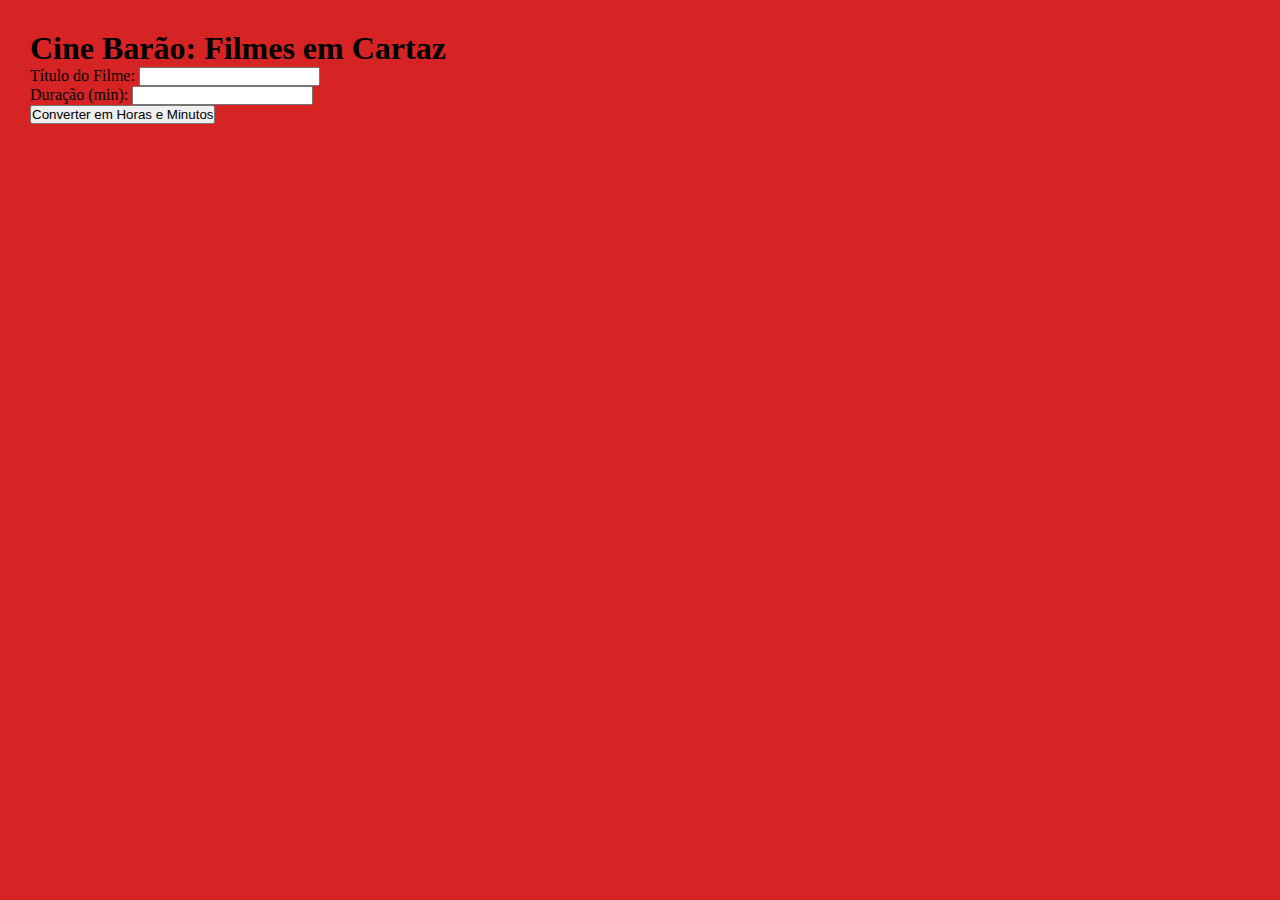
<file: index.html>
<!DOCTYPE html>
<html lang="pt-br">

<head>
<meta charset="UTF-8">
<meta name="viewport" content="width=device-width, initial-scale=1.0">
<meta http-equiv="X-UA-Compatible" content="ie=edge">
<link rel="stylesheet" href="style.css">
<title>Atividade 2</title>
</head>

<body>
<h1>Cine Barão: Filmes em Cartaz</h1>
<form>

<p> Título do Filme:
<input type="text" id="inTitulo" required>
</p>

<p> Duração (min):
<input type="number" id="inDuracao" required>
</p>

<input type="submit" value="Converter em Horas e Minutos">
</form>
<h3></h3>
<h4></h4>
<script src="main.js"></script>
</body>

</html>
</file>
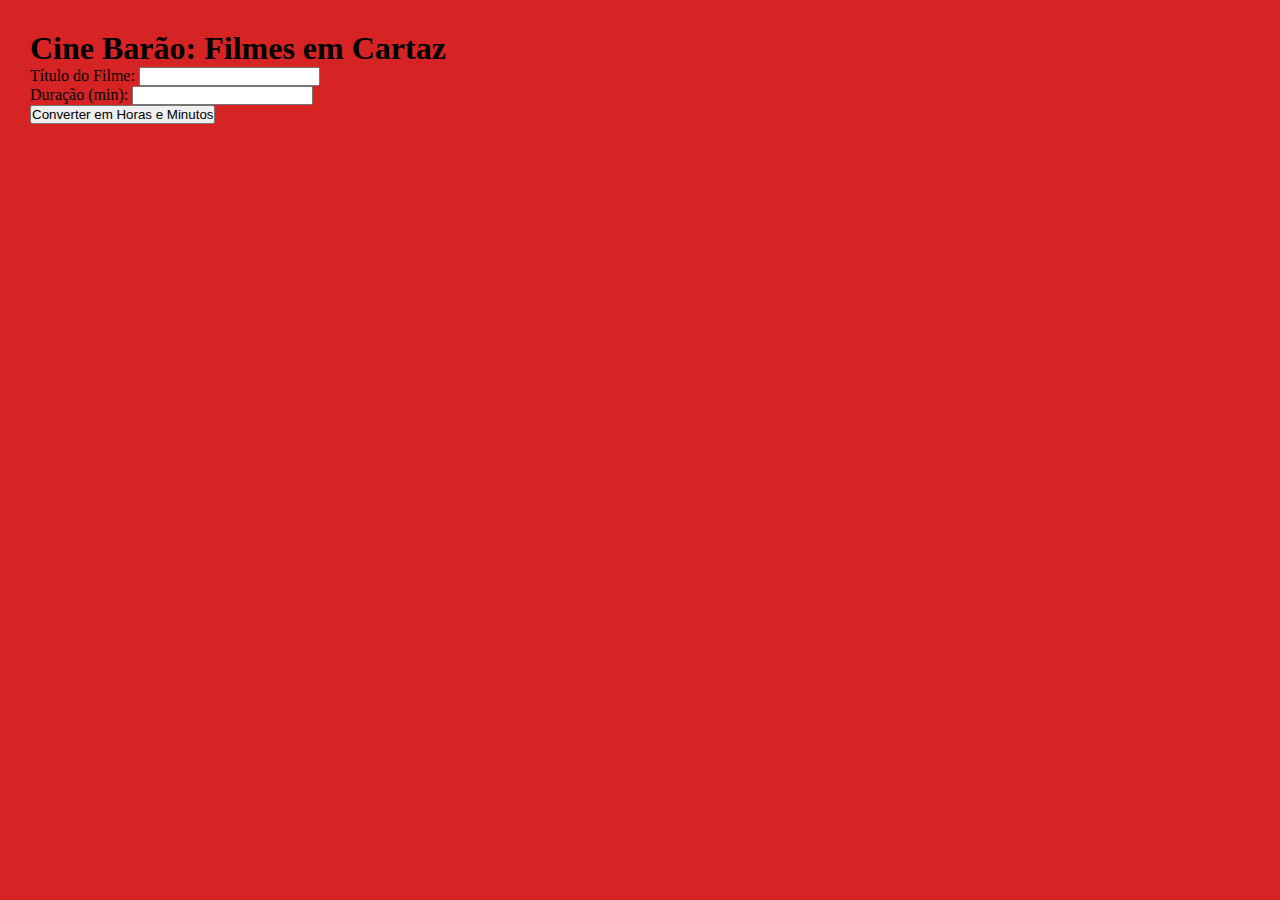
<file: INDEX.HTML>
<!DOCTYPE html> 
<html lang="pt-br">

<head>
<meta charset="UTF-8">
<meta name="viewport" content="width=device-width, initial-scale=1.0">
<meta http-equiv="X-UA-Compatible" content="ie=edge">
<link rel="stylesheet" href="style.css">
<title>Atividade 2</title>
</head>

<body>
<h1>Cine Barão: Filmes em Cartaz</h1>
</form>
<p> Título do Filme:
<input type="text" id="inTitulo" required> <!-- o required torna obrigatório o preenchimento -->
</p>
<p> Duração (min):
<input type="number" id="inDuracao" required>
</p>
<input type="submit" value="Converter em Horas e Minutos">
</form>
<h3></h3>
<h4></h4>
<script src="main.js"></script>

</body>

</html>
</file>
<file: style.css>
*{
    margin: 0;
    padding: 0;
    box-sizing: border-box;
}
body{
    background-color: #d62323;
    margin: 30px;
}
</file>
